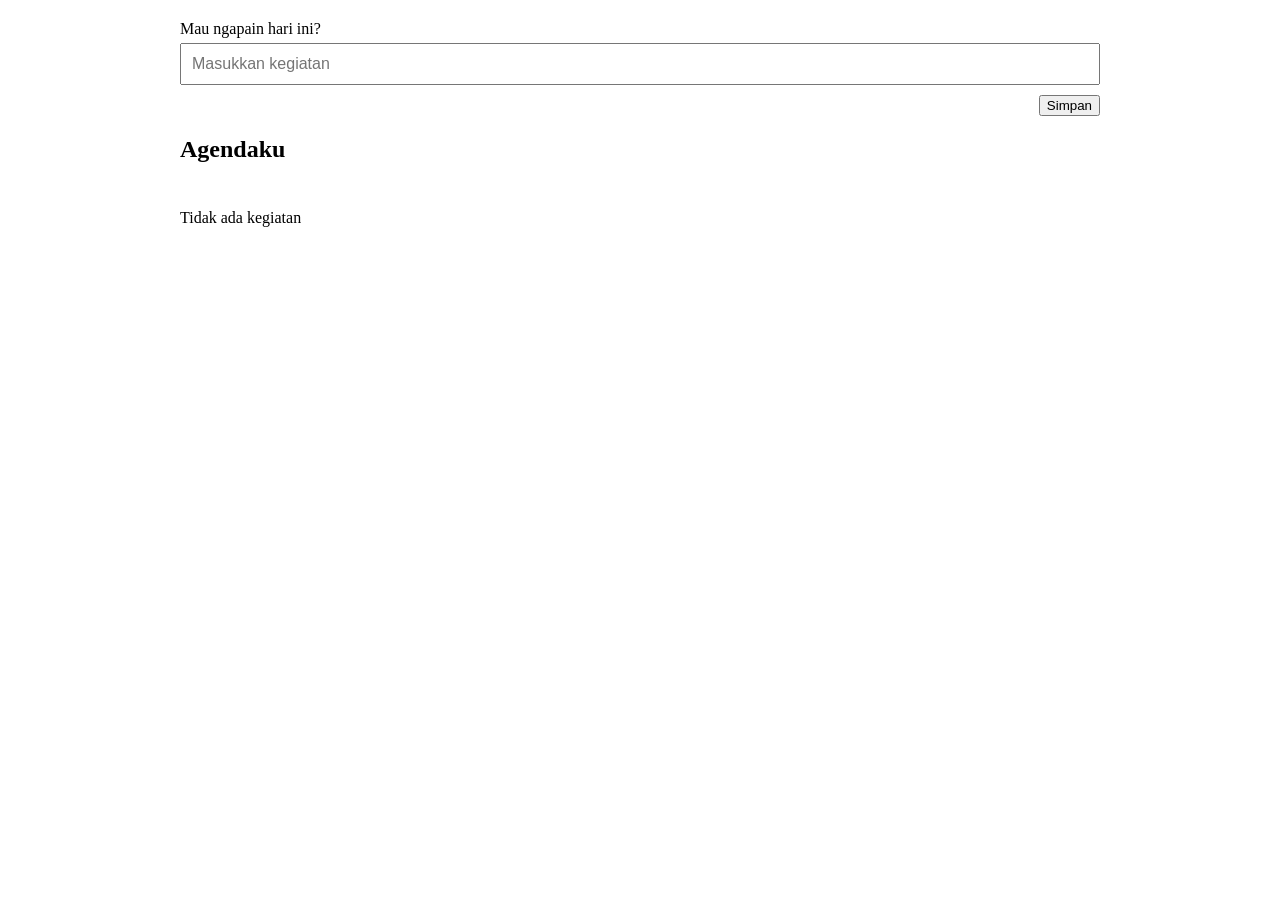
<file: index.html>
<!doctype html>
<html lang="en">
  <head>
    <meta charset="UTF-8" />
    <meta name="viewport" content="width=device-width, initial-scale=1.0" />
    <title>Kegiatan Sehari-hari</title>
    <link rel="stylesheet" href="styles.css" />
  </head>
  <body>
    <div class="container">
      <form class="form" id="taskForm">
        <div class="form-group">
          <label for="taskTitle" class="form-label"> 
            Mau ngapain hari ini? 
          </label>
          <input class="form-input form-input--full" type="text" id="taskTitle" name="taskTitle" placeholder="Masukkan kegiatan" />
        </div>
        <div class="form-group form-group--button-right">
          <button class="button" type="submit">Simpan</button>
        </div>
      </form>
      <div class="tasks">
        <h2 class="tasks-title">Agendaku</h2>
        <ul class="tasks-list" id="tasksList"></ul>
      </div>
    </div>

    <script type="text/javascript" src="app.js"></script>
  </body>
</html>
</file>
<file: styles.css>
html,
body {
  margin: 0;
  padding: 0;
}

* {
  box-sizing: border-box;
}

.container {
  max-width: 960px;
  margin: 0 auto;
  min-height: 100vh;
  padding: 20px;
}

.form {
  display: flex;
  flex-direction: column;
  gap: 10px;
}

.form > .form-group {
  display: flex;
  flex-grow: 0;
  flex-shrink:0;
  flex-direction: column;
  justify-content: center;
  align-items: flex-start;
}

.form > .form-group > .form-label {
  margin-bottom: 5px;
}

.form > .form-group > .form-input {
  padding: 10px;
  font-size: 16px;
}

.form-group.form-group--button-right {
  display: flex;
  flex-direction: row;
  justify-content: flex-end;
}

.form-input.form-input--full {
  width: 100%;
  display: block;
}

.button {
  display: inline-block;
}

.tasks {
  display: flex;
  flex-direction: column;
  gap: 10px;
}

.tasks > .tasks-list {
  display: flex;
  flex-direction: column;
  gap: 10px;
  padding-left: 0;
}

.tasks-list > .tasks-list-item {
  list-style-type: none;
}

.tasks-list-item > .task {
  padding: 10px;
  display:flex;
  flex-direction: row;
  justify-content: space-between;
  align-items: center;
  gap: 10px;
  border: 1px solid #ccc
}

.tasks-list-item > .task > .task-title {
  display: block;
  flex:1;
}

.tasks-list-item.checked {
  background-color: #d4edda;
}
</file>
